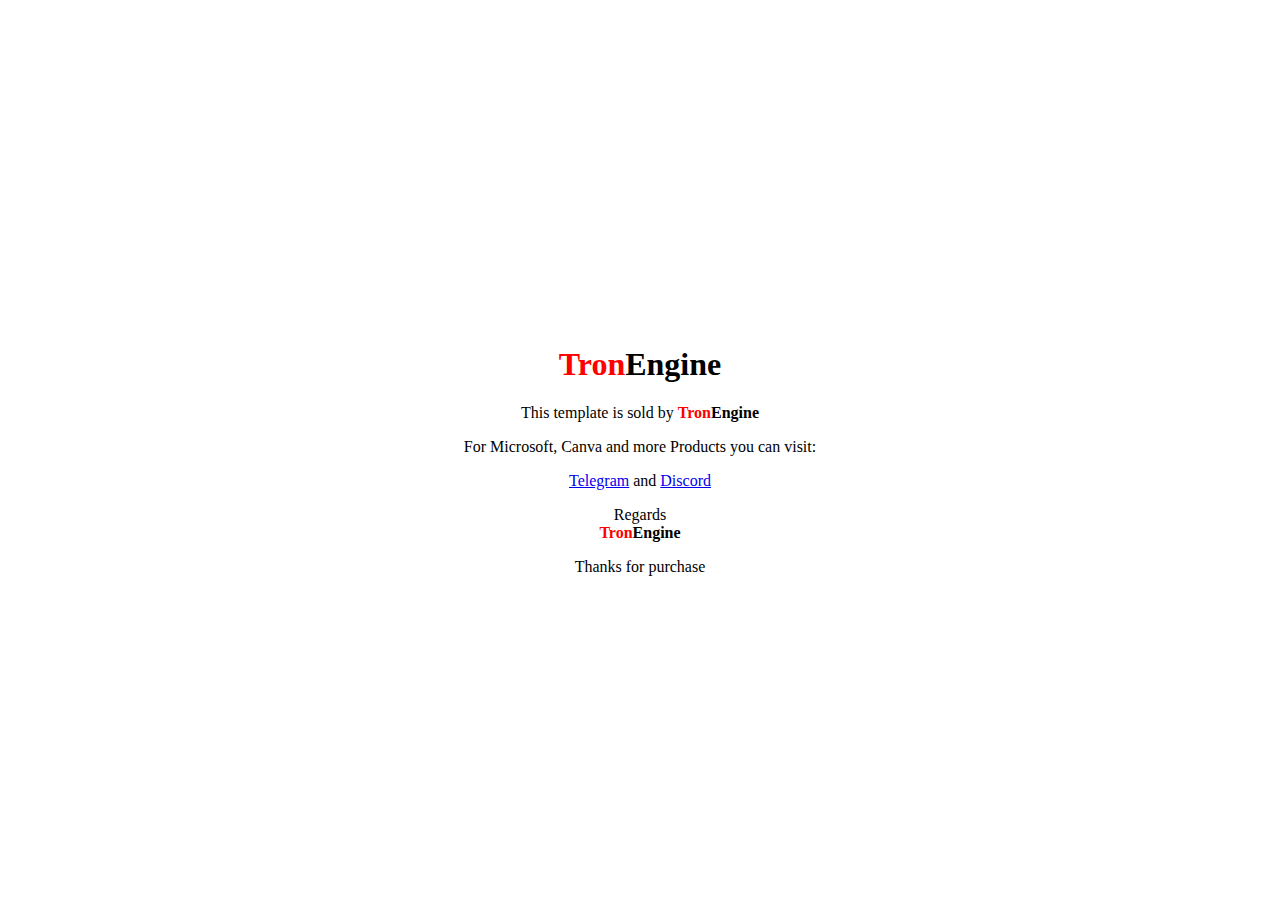
<file: webapp/assets/images/te_readme.html>
<!-- 
    Drag and Drop this readme.html file in to your browser to see important content...
 -->
<!DOCTYPE html>
<html lang="en">
<head>
    <meta charset="UTF-8">
    <meta http-equiv="X-UA-Compatible" content="IE=edge">
    <meta name="viewport" content="width=device-width, initial-scale=1.0">
    <title>Readme</title>
    <style>
        body {
            display:flex;
            flex-direction:column;
            justify-content:center;
            min-height:100vh;
            align-items: center;
            text-align: center;
        }
    </style>
</head>
<body>    
    <script>
        var msg = "[base64]";
        var div = document.createElement('div');
        div.innerHTML = atob(msg);
        document.body.appendChild(div);
    </script>
</body>
</html>
<!-- 
    Drag and Drop this readme.html file in to your browser to see important content...
 -->
</file>
